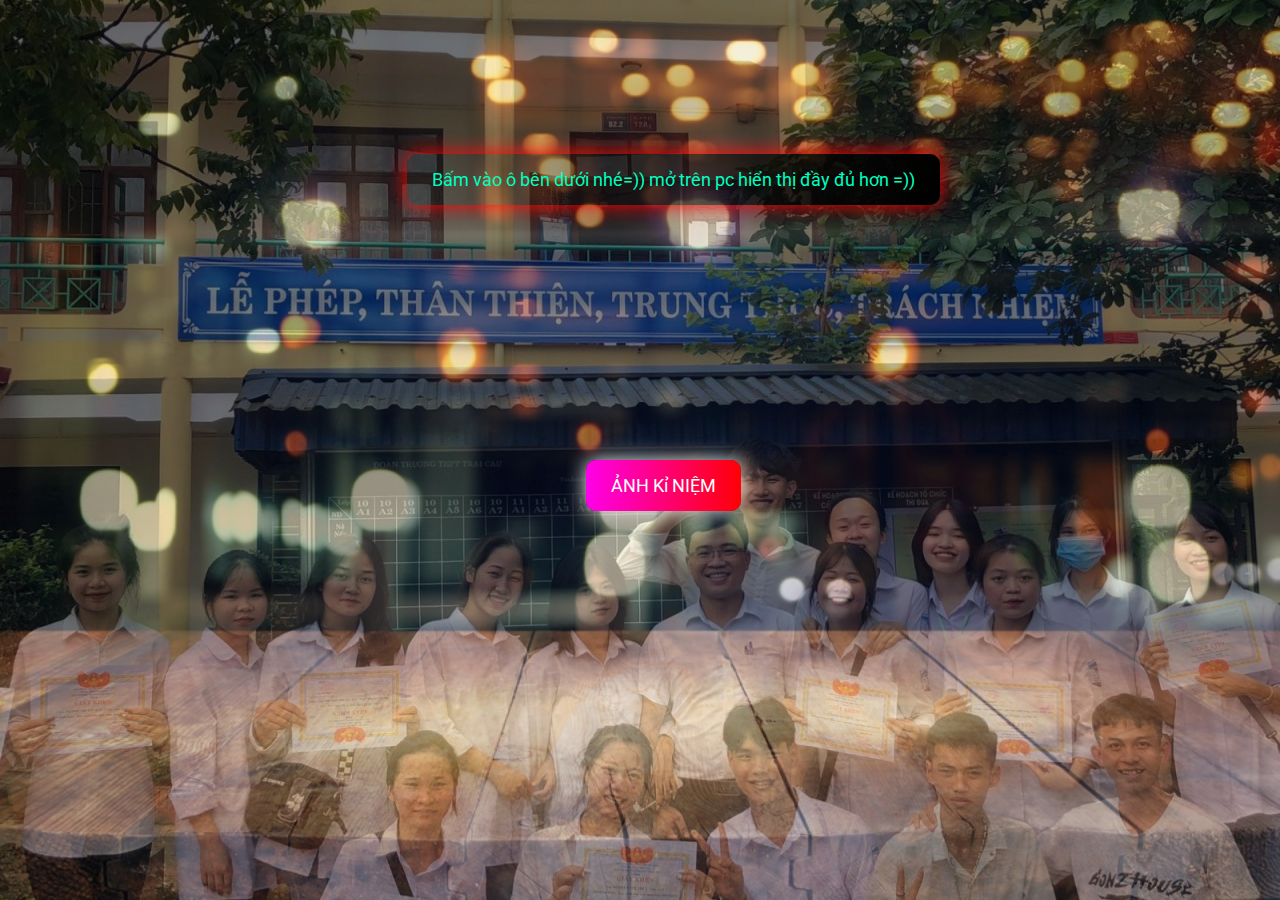
<file: index.html>
<!-- 1. Tiêu đề của file index -->
        
        <link rel="stylesheet" href="style.css" />
  
<body class="page__main">
	<div class="buttons">
		<a class="btn btn-c " >Bấm vào ô bên dưới nhé=))
			mở trên pc hiển thị đầy đủ hơn =))
		</a>
	<a href="b.html" class="btn btn-b " >ẢNH Kỉ NIỆM</a>
</div>
</file>
<file: style.css>
@import url("https://fonts.googleapis.com/css2?family=Roboto:ital,wght@0,100;0,300;0,400;0,500;0,700;1,300;1,400&display=swap");

html {
    scroll-behavior: smooth;
    font-family: "Roboto", sans-serif;

  }
  
*,
*::after,
*::before {
	box-sizing: border-box;
}

:root {
	font-size: 18px;
}



html, 
body, 
main {
	height: 100%;
	width: 100%;
	position: relative;
	overflow: hidden;
}

body {
	margin: 0;
	background-image: url("./img/25.jpg");
	
	background-size: cover;
	

	--color-text: #15ff00;
    --color-bg: #ffffff;
    --color-link: #6b5537;
	--color-link-hover: #fff;
	--color-content-title-sub: #ffffff;
    color: var(--color-text);
    background-color: var(--color-bg);
    --cursor-stroke: #6b5537;
    --cursor-fill: none;
    --cursor-stroke-width: 1px;
	font-family: "Roboto", sans-serif;
	-webkit-font-smoothing: antialiased;
	-moz-osx-font-smoothing: grayscale;
	
}

body::after {
	content: "";
	background: url("/img/img2.jpg");
	background-position: center;
	opacity: 0.4;
	top: 0;
	left: 0;
	bottom: 0;
	right: 0;
	position: absolute;
	z-index: -1;  
	 
  }

.demo-2 {
	--color-text: #000000;
    --color-bg: #832f05;
    --color-link: #ffffff;
    --color-link-hover: #000;
    --color-content-title-sub: #ec9e34;
    --cursor-stroke: #000000;
    --cursor-fill: none;
    --cursor-stroke-width: 1px;
}

.demo-3 {
	--color-text: #ffffff;
    --color-bg: #000000;
    --color-link: #ffffff;
    --color-link-hover: #ccc;
    --color-content-title-sub: #ffffff;
    --cursor-stroke: #ffffff;
    --cursor-fill: none;
    --cursor-stroke-width: 3px;
}
@import url("https://fonts.googleapis.com/css2?family=Roboto:ital,wght@0,100;0,300;0,400;0,500;0,700;1,300;1,400&display=swap");

html {
    scroll-behavior: smooth;
    font-family: "Roboto", sans-serif;
}
a {
	text-decoration: none;
	color: var(--color-link);
	outline: none;
}

a:hover,
a:focus {
	text-decoration: none;
	color: var(--color-link-hover);
	outline: none;
}

/* Page Loader */
.js .loading::before,
.js .loading::after {
	content: '';
	position: fixed;
	z-index: 1000;
}

.js .loading::before {
	top: 0;
	left: 0;
	width: 100%;
	height: 100%;
	background: var(--color-bg);
}

.js .loading::after {
	top: 50%;
	left: 50%;
	width: 60px;
	height: 60px;
	margin: -30px 0 0 -30px;
	border-radius: 50%;
	opacity: 0.4;
	background: var(--color-link);
	animation: loaderAnim 0.7s linear infinite alternate forwards;

}

@keyframes loaderAnim {
	to {
		opacity: 1;
		transform: scale3d(0.5,0.5,1);
	}
}

.message {
	position: relative;
	z-index: 100;
	text-align: center;
	background: var(--color-text);
	color: var(--color-bg);
	padding: 1rem;
	font-size: 0.85rem;
	position: relative;
}

.no-select {
	-webkit-touch-callout: none;
	-webkit-user-select: none;
	-moz-user-select: none;
	-ms-user-select: none;
	user-select: none;
}

.frame {
	padding: 3rem 5vw;
	text-align: center;
	position: relative;
	z-index: 1000;
}

.frame__title {
	font-size: 1rem;
	margin: 0 0 1rem;
	font-weight: normal;
}

.frame__links {
	display: inline;
}

.frame__links a:not(:last-child),
.frame__demos a:not(:last-child) {
	margin-right: 1rem;
}

.frame__demos {
	margin: 1rem 0;
}

.frame__demo--current,
.frame__demo--current:hover {
	color: var(--color-text);
	text-decoration: none;
}

.content {
	display: flex;
	flex-direction: column;
	width: 100vw;
	height: calc(100vh - 13rem);
	position: relative;
	align-items: center;
	justify-content: center;
	max-height: 300px;
}

.grid {
	pointer-events: none; 
	position: absolute;
	width: 110%;
	height: 110%;
	top: -5%;
	left: -5%;
	display: grid;
	grid-template-columns: repeat(50,2%);
	grid-template-rows: repeat(50,2%);
}

.grid__item {
	position: relative;
	opacity: 0.4,
}

.grid--img .grid__item {
	overflow: hidden;
	display: flex;
	align-items: center;
	justify-content: center;
	will-change: transform;
}

.grid__item-img {
	position: absolute;
	width: 100%;
	height: 100%;
	background-size: cover;
	background-position: 50% 50%;
	z-index: 100;
	box-shadow: 0 4px 8px 0 rgba(0, 0, 0, 0.2), 0 6px 20px 0 rgba(0, 0, 0, 0.19);
}

.grid--img .grid__item-img {
	flex: none;
	width: calc(100% + 100px);
	height: calc(100% + 100px);
	will-change: transform;
}

/* Shorthand grid-area: grid-row-start / grid-column-start / grid-row-end / grid-column-end */

.pos-1 {
	grid-area: 8 / 2 / 24 / 8;
}

.pos-2 {
	grid-area: 1 / 22 / 12 / 33;
}

.pos-3 {
	grid-area: 1 / 36 / 14 / 42;
}

.pos-4 {
	grid-area: 10 / 10 / 30 / 18;
}

.pos-5 {
	grid-area: 17 / 20 / 35 / 28;
}

.pos-6 {
	grid-area: 18 / 40 / 30 / 50;
}

.pos-7 {	
	grid-area: 35 / 4 / 48 / 15;
}

.pos-8 {
	grid-area: 37 / 18 / 47 / 27;
}

.pos-9 {
	grid-area: 23 / 30 / 41 / 37;
}

.pos-10 {
 	grid-area: 37 / 39 / 48 / 48;
}

.content__title {
	font-family: myFont;
	font-weight: 400;
	font-size: 10vw;
	margin: 10px 0;
	line-height: 1;
	position: relative;
	text-shadow: 2px 2px 5px rgb(109, 128, 0);
}

.content__title-sub {
	text-align: center;
	color: var(--color-content-title-sub);
	font-size: 4vw;
	display: block;
	margin-left: 3vw;
	line-height: 0.5;
	text-shadow: 2px 2px 5px red;
	margin-bottom: 35px;
}

.cursor {
	display: none;
}

@media screen and (min-width: 53em) {
	.message {
		display: none;
	}
	.frame {
		position: fixed;
		text-align: left;
		z-index: 100;
		top: 0;
		left: 0;
		display: grid;
		align-content: space-between;
		width: 100%;
		max-width: none;
		height: 100%;
		padding: 3rem;
		pointer-events: none;
		grid-template-columns: 75% 25%;
		grid-template-rows: auto auto auto;
		grid-template-areas: 'title links'
							'... ...'
							'... demos';
	}
	.frame__title-wrap {
		grid-area: title;
		display: flex;
	}
	.frame__title {
		margin: 0;
	}
	.frame__tagline {
		position: relative;
		margin: 0 0 0 1rem;
		padding: 0 0 0 1rem;
		opacity: 0.5;
	}
	.frame__demos {
		margin: 0;
		grid-area: demos;
		justify-self: end;
	}
	.frame__links {
		grid-area: links;
		padding: 0;
		justify-self: end;
	}
	.frame a {
		pointer-events: auto;
	}
	.content {
		height: 100%;
		justify-content: center;
		max-height: none;
	}
}

.grid__item-img:hover {
	opacity: 1 !important;
	
}

@media (any-pointer: fine) {
	.cursor {
		position: fixed;
		top: 0;
		left: 0;
		display: block;
		pointer-events: none;
	}
	.cursor__inner {
		fill: var(--cursor-fill);
		stroke: var(--cursor-stroke);
		stroke-width: var(--cursor-stroke-width);
	}
}



.btn-b {
    background-image: linear-gradient(
        to right,
        #ff00ea 0%,
        #ff0000 51%,
        #00ff2a 100%
    );
}
.btn-b {
    margin: 10px;
    padding: 15px 25px;
    text-align: center;
	position: absolute;
	top: 50%;
	left: 45%;
    text-transform: translateX(-50%) translateY(-50%);
    transition: 0.5s;
    background-size: 200% auto;
    color: white;
    box-shadow: 0 0 20px #eee;
    border-radius: 10px;
    display: block;
}

.btn-b:hover {
    background-position: right center; /* change the direction of the change here */
    color: #fff;
    text-decoration: none;
}

.cover {
    width: 240px;
    height: 240px;
   
    box-shadow: 0 0 30px #eee;
    position: absolute;
    margin-top: 3rem;
    left: calc(50% - 100px);
  
    border-radius: 120px;
    border: 5px solid rgb(255, 17, 0);

}

.btn-c {
	background-image: linear-gradient(
        to right,
        #bbff0000 0%,
        #000000 51%,
        #c8ff00 100%
    );
    margin: 10px;
    padding: 15px 25px;
    text-align: center;
	position: absolute;
	top: 16%;
	left: 31%;
    text-transform: translateX(-50%) translateY(-50%);
    transition: 0.5s;
    background-size: 200% auto;
    color: rgb(0, 255, 191);
    box-shadow: 0 0 20px rgb(255, 0, 0);
    border-radius: 10px;
    display: block;
}
</file>
